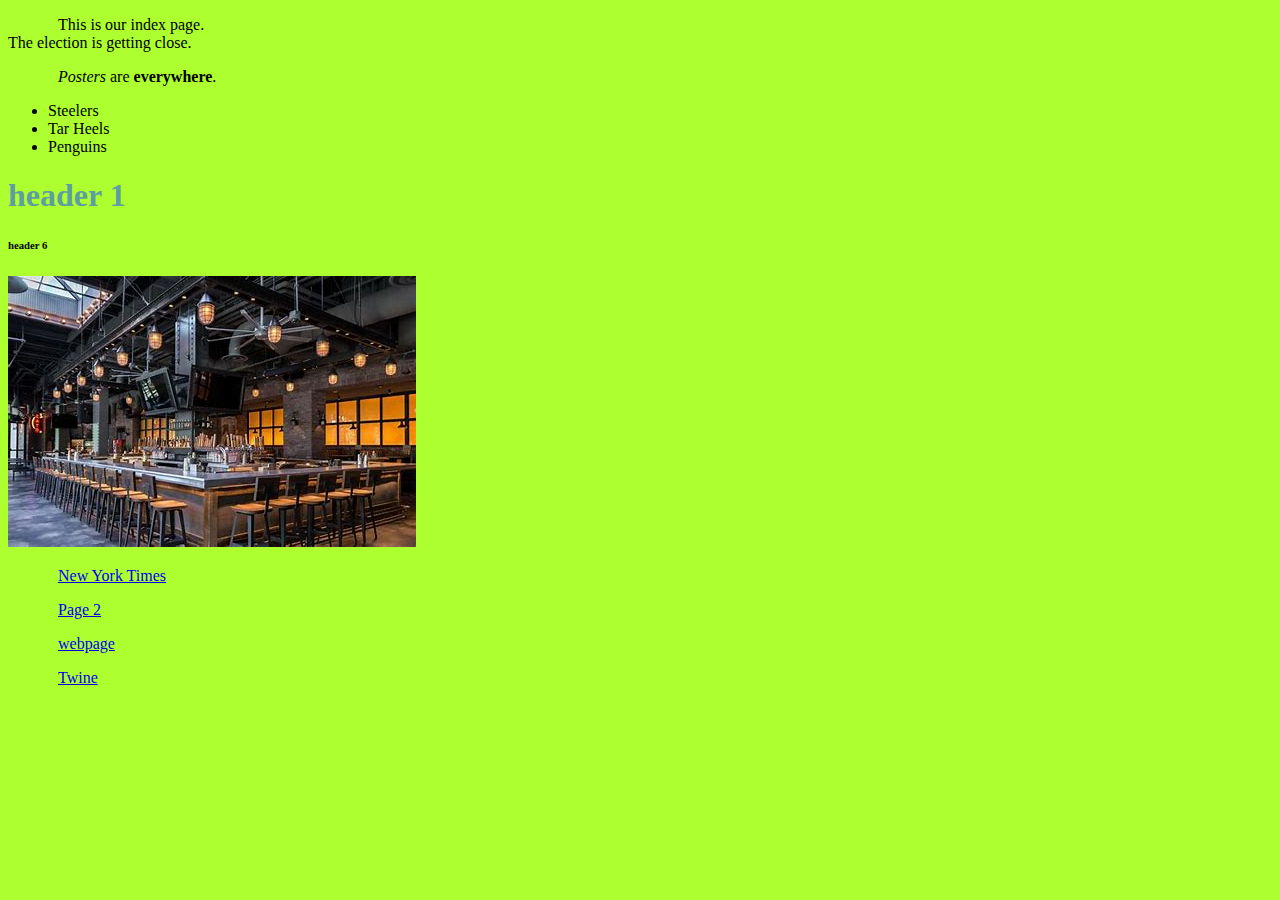
<file: index.html>
<!DOCTYPE HTML>

<html>

<head>
<title>October 22, 2024</title>

<link rel="stylesheet" type="text/css" href='default.css'>

</head>  

<body style="background-color: greenyellow">

<p>This is our index page.<br> The election is getting close. </p>

<p><i>Posters</i> are <b>everywhere</b>. </p>

<ul>
    <li>Steelers</li>
    <li>Tar Heels</li>
    <li>Penguins</li>
</ul>

<!--<ol>
    <li>Steelers</li>
    <li>Tar Heels</li>
    <li>Penguins</li>
</ol>
-->
<h1>header 1</h1> 
<h6>header 6</h6>

<div id ="barImage">
<img src="graphics/bar.jpg">
</div>

<p><a href="https://www.nytimes.com">New York Times</a></p>

<p><a href="page2.html">Page 2</a></p>

<p><a href="webpage.html">webpage</a></p>

<p><a href="Fragmented Memories - Connor O'Keefe.html">Twine</a></p>





</body>


</html>
</file>
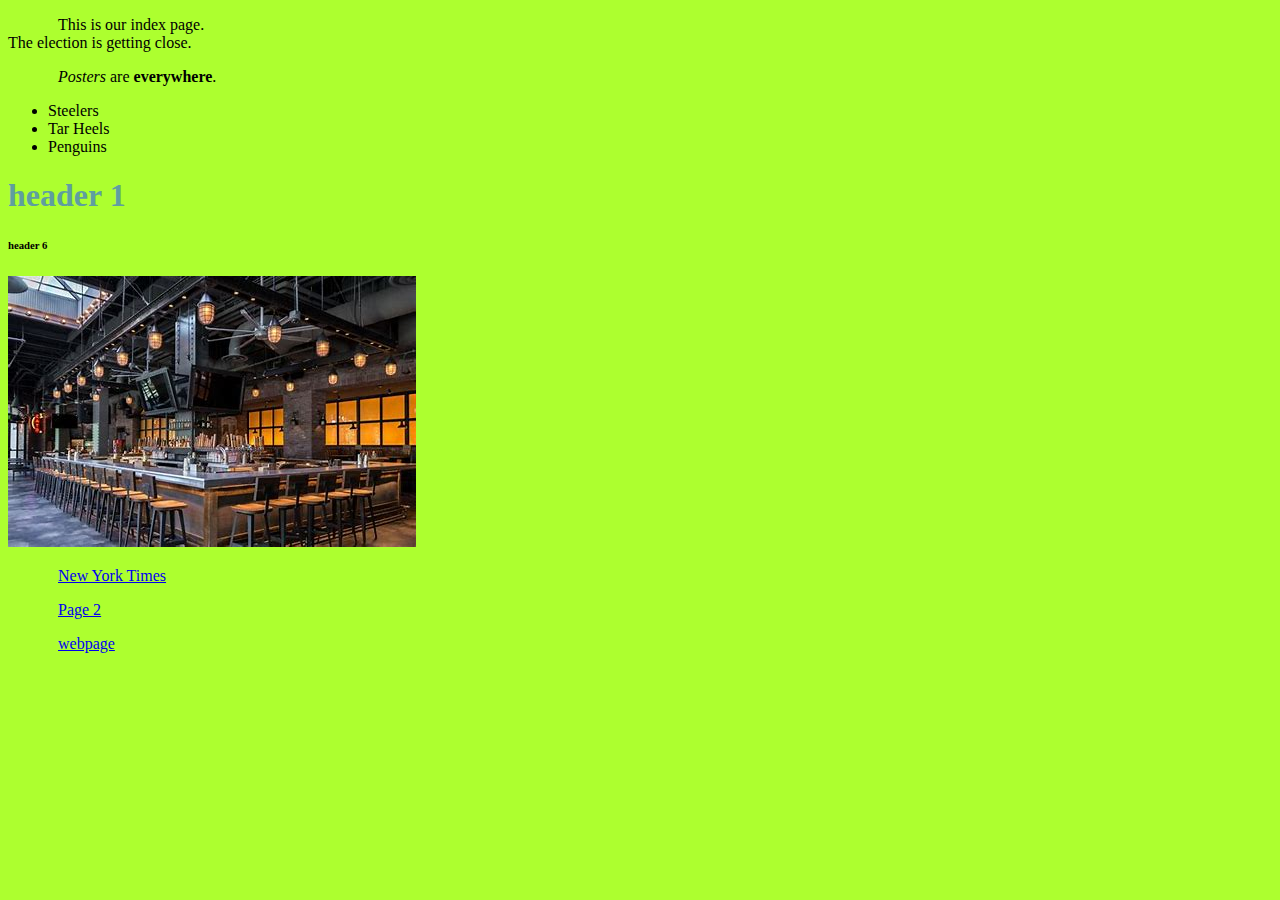
<file: web/index.html>
<!DOCTYPE HTML>

<html>

<head>
<title>October 22, 2024</title>

<link rel="stylesheet" type="text/css" href='default.css'>

</head>  

<body style="background-color: greenyellow">

<p>This is our index page.<br> The election is getting close. </p>

<p><i>Posters</i> are <b>everywhere</b>. </p>

<ul>
    <li>Steelers</li>
    <li>Tar Heels</li>
    <li>Penguins</li>
</ul>

<!--<ol>
    <li>Steelers</li>
    <li>Tar Heels</li>
    <li>Penguins</li>
</ol>
-->
<h1>header 1</h1> 
<h6>header 6</h6>

<div id ="barImage">
<img src="graphics/bar.jpg">
</div>

<p><a href="https://www.nytimes.com">New York Times</a></p>

<p><a href="page2.html">Page 2</a></p>

<p><a href="webpage.html">webpage</a></p>

<p><a href="Fragmented Memories - Connor O'Keefe.html"></a></p>





</body>


</html>
</file>
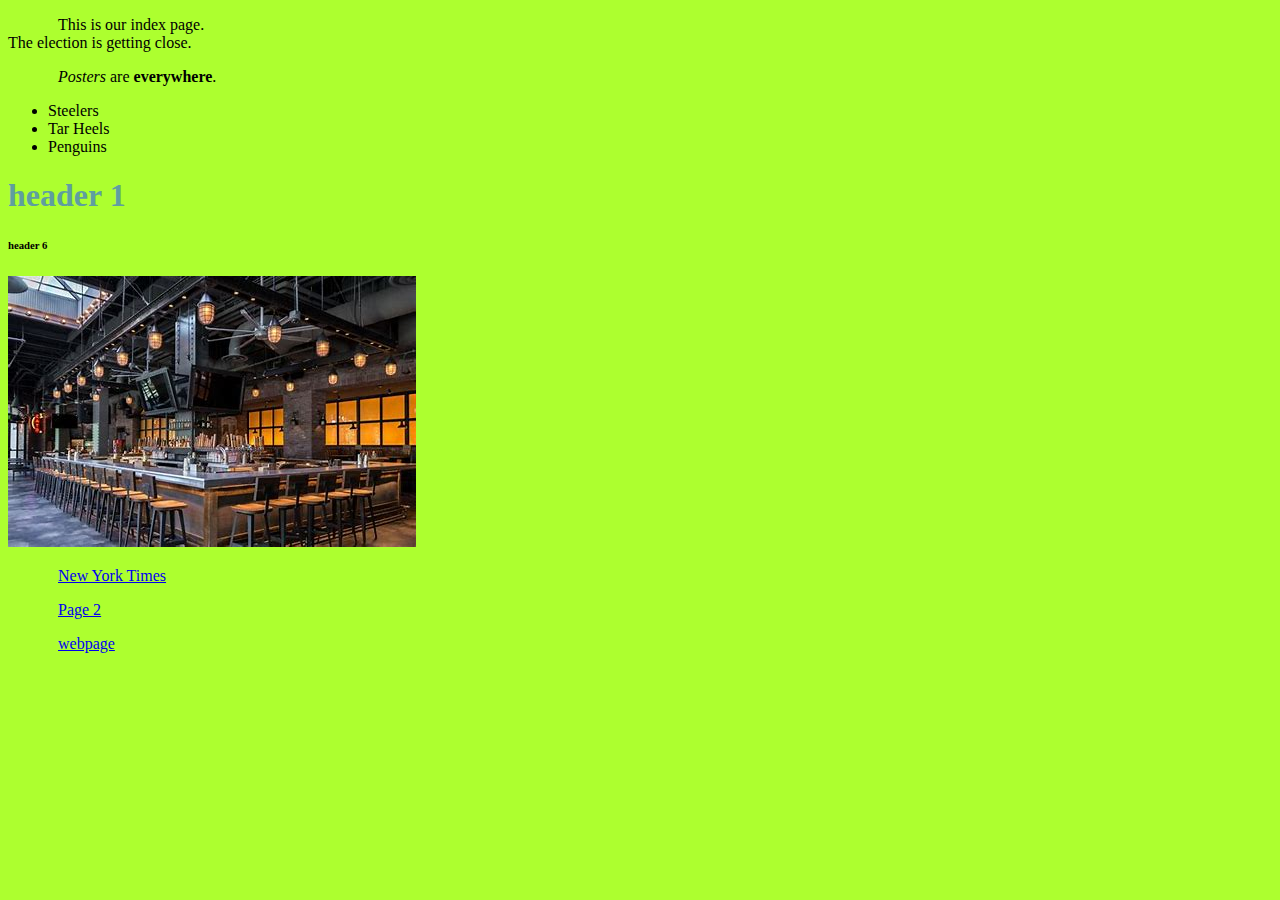
<file: comm 150/web/index.html>
<!DOCTYPE HTML>

<html>

<head>
<title>October 22, 2024</title>

<link rel="stylesheet" type="text/css" href='default.css'>

</head>  

<body style="background-color: greenyellow">

<p>This is our index page.<br> The election is getting close. </p>

<p><i>Posters</i> are <b>everywhere</b>. </p>

<ul>
    <li>Steelers</li>
    <li>Tar Heels</li>
    <li>Penguins</li>
</ul>

<!--<ol>
    <li>Steelers</li>
    <li>Tar Heels</li>
    <li>Penguins</li>
</ol>
-->
<h1>header 1</h1> 
<h6>header 6</h6>

<div id ="barImage">
<img src="graphics/bar.jpg">
</div>

<p><a href="https://www.nytimes.com">New York Times</a></p>

<p><a href="page2.html">Page 2</a></p>

<p><a href="webpage.html">webpage</a></p>




</body>


</html>
</file>
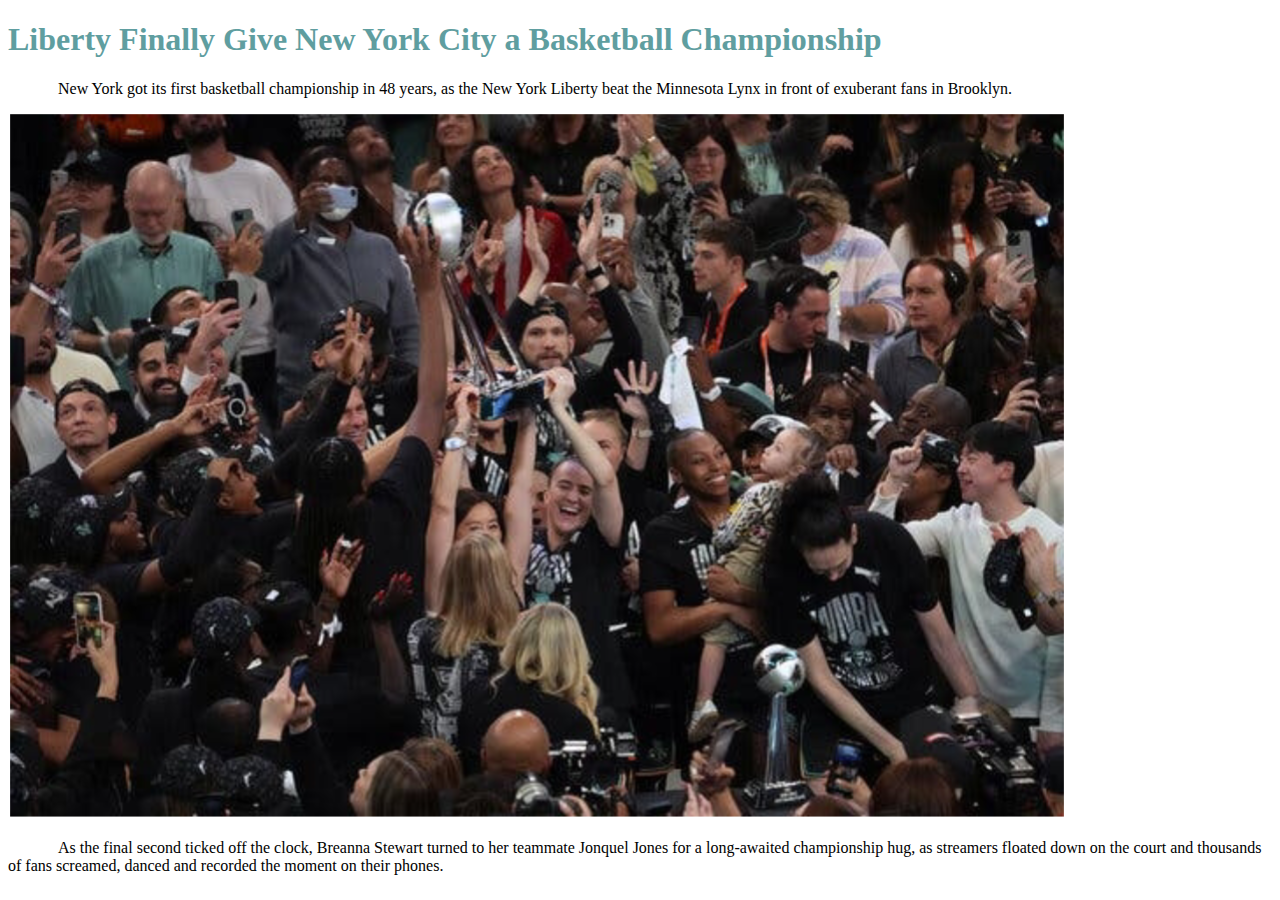
<file: page2.html>
<!DOCTYPE HTML>

<html>

<head>
<title>page2</title>
    <link rel="stylesheet" type="text/css" href='default.css'>  
</head>

<body style="background-color: white">

<h1>Liberty Finally Give New York City a Basketball Championship</h1> 

<p>New York got its first basketball championship in 48 years, as the New York Liberty beat
the Minnesota Lynx in front of exuberant fans in Brooklyn.</p>

<img src="graphics/wnba.png.png">

<p>As the final second ticked off the clock, Breanna Stewart turned to her teammate
Jonquel Jones for a long-awaited championship hug, as streamers floated down on the
court and thousands of fans screamed, danced and recorded the moment on their
phones.</p>






</body>

</html>
</file>
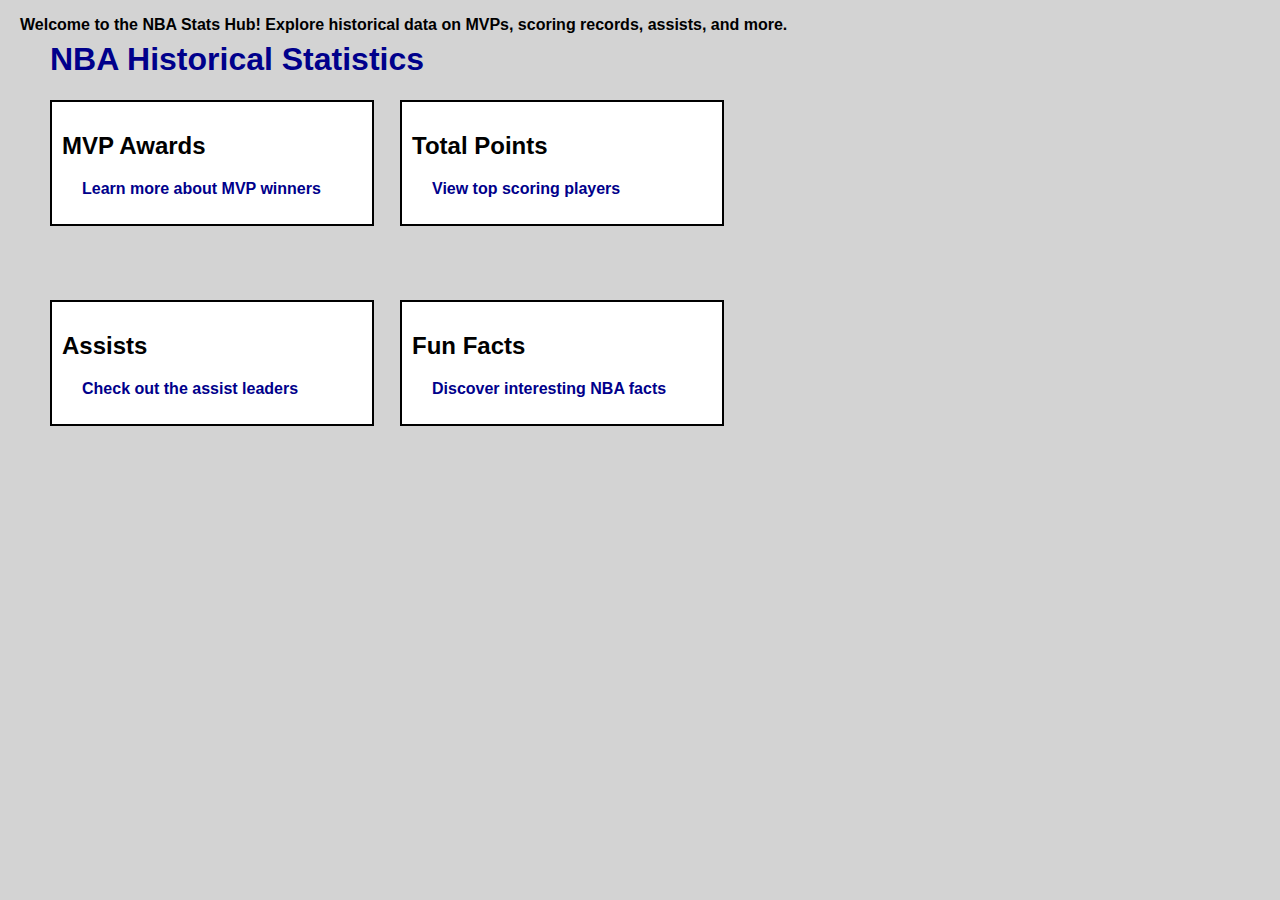
<file: webpage.html>
<!DOCTYPE HTML>
<html>

<head>
    <title>NBA Historical Statistics</title>
    <link rel="stylesheet" type="text/css" href="webpage.css">
</head>

<body>

    <h1>NBA Historical Statistics</h1>
    <p>Welcome to the NBA Stats Hub! Explore historical data on MVPs, scoring records, assists, and more.</p>

    <!-- Links to different sections -->
    <div id="mvpSection">
        <h2>MVP Awards</h2>
        <p><a href="https://www.foxsports.com/stories/nba/nba-mvps-complete-list-of-award-winners-by-year">Learn more about MVP winners</a></p>
    </div>

    <div id="pointsSection">
        <h2>Total Points</h2>
        <p><a href="https://en.wikipedia.org/wiki/List_of_NBA_career_scoring_leaders#:~:text=This%20article%20contains%20two%20charts%3A%20The%20first%20chart,James%20is%20the%20leading%20scorer%20in%20NBA%20history">View top scoring players</a></p>
    </div>

    <div id="assistsSection">
        <h2>Assists</h2>
        <p><a href="https://www.basketball-reference.com/leaders/ast_career.html">Check out the assist leaders</a></p>
    </div>

    <div id="funFactsSection">
        <h2>Fun Facts</h2>
        <p><a href="https://nbafiles.com/features/10-fascinating-nba-facts-you-probably-didnt-know/#:~:text=10%20Fascinating%20NBA%20Facts%20You%20Probably%20Didn%E2%80%99t%20Know,by%20the%20shortest%20player%20in%20NBA%20history%20">Discover interesting NBA facts</a></p>
    </div>

</body>

</html>
</file>
<file: default.css>
body{
    background-color: pink;
}

p{
    text-indent: 50px; 
    font-weight: bold;
    font-family: 'Markazi Text';
    font-weight: 400;
}

h1{
    color:cadetblue;
    font-size: 24;
}

hr{
    color:blue;
    height: 20px;
    width: 50%;
}

#owlImage{
    position: absolute; top: 200px; left: 500px; 
    padding: 15px;
}
</file>
<file: web/default.css>
body{
    background-color: pink;
}

p{
    text-indent: 50px; 
    font-weight: bold;
    font-family: 'Markazi Text';
    font-weight: 400;
}

h1{
    color:cadetblue;
    font-size: 24;
}

hr{
    color:blue;
    height: 20px;
    width: 50%;
}

#owlImage{
    position: absolute; top: 200px; left: 500px; 
    padding: 15px;
}
</file>
<file: comm 150/web/default.css>
body{
    background-color: pink;
}

p{
    text-indent: 50px; 
    font-weight: bold;
    font-family: 'Markazi Text';
    font-weight: 400;
}

h1{
    color:cadetblue;
    font-size: 24;
}

hr{
    color:blue;
    height: 20px;
    width: 50%;
}

#owlImage{
    position: absolute; top: 200px; left: 500px; 
    padding: 15px;
}
</file>
<file: webpage.css>
body {
    background-color: lightgrey;
    font-family: Arial, sans-serif;
    margin: 0;
}

/* Header styling */
h1 {
    color: darkblue;
    font-size: 32px;
    position: absolute;
    top: 20px;
    left: 50px;
}

p {
    text-indent: 20px;
    font-weight: bold;
}

/* Section styling */
#mvpSection, #pointsSection, #assistsSection, #funFactsSection {
    position: absolute;
    padding: 10px;
    background-color: white;
    border: 2px solid black;
    width: 300px;
}

/* Position each section */
#mvpSection {
    top: 100px;
    left: 50px;
}

#pointsSection {
    top: 100px;
    left: 400px;
}

#assistsSection {
    top: 300px;
    left: 50px;
}

#funFactsSection {
    top: 300px;
    left: 400px;
}

/* Link styling */
a {
    color: darkblue;
    text-decoration: none;
    font-weight: bold;
}
</file>
